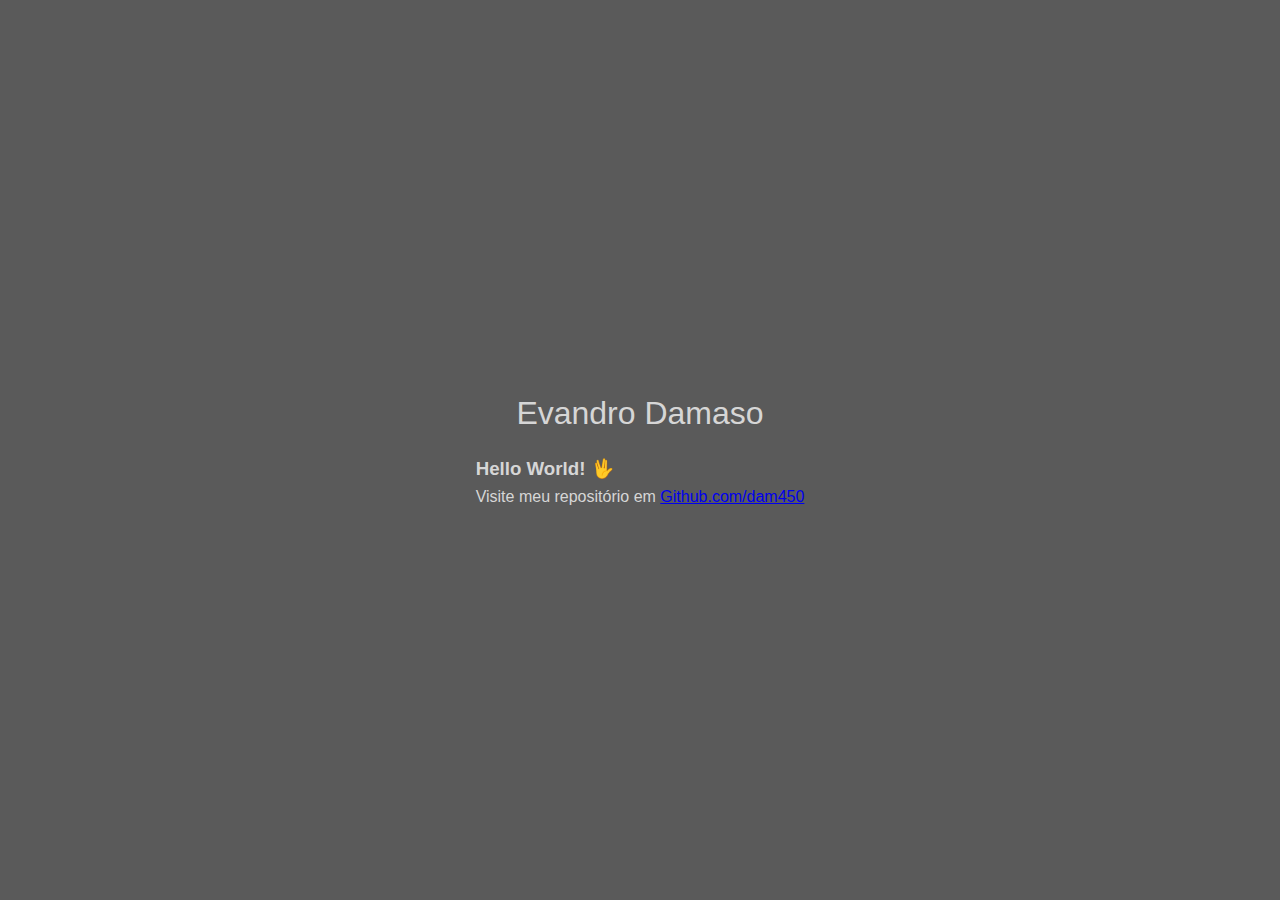
<file: index.html>
<!DOCTYPE html>
<html lang="pt-br">
  <head>
    <meta charset="UTF-8" />
    <meta name="viewport" content="width=device-width, initial-scale=1.0" />
    <!-- <base href="https://dam450.dev/" /> -->
    <link rel="stylesheet" href="style/main.css" />
    <link rel="apple-touch-icon" sizes="180x180" href="/apple-touch-icon.png" />
    <link rel="icon" type="image/png" sizes="32x32" href="/favicon-32x32.png" />
    <link rel="icon" type="image/png" sizes="16x16" href="/favicon-16x16.png" />
    <link rel="manifest" href="/site.webmanifest" />
    <title>Evandro Damaso (dam450) - Github Pages</title>
  </head>
  <body>
    <header>
      <h1 class="title">Evandro Damaso</h1>
      <br />
    </header>
    <main>
      <h3>Hello World! 🖖</h3>
      <p>Visite meu repositório em <a href="https://github.com/dam450">Github.com/dam450</a></p>
    </main>
    <footer></footer>
  </body>
</html>
</file>
<file: style/main.css>
* {
  margin: 0;
  padding: 0;
}

body {
  background-color: rgb(90, 90, 90);
  color: rgb(214, 214, 214);
  font-family: 'Segoe UI', Tahoma, Geneva, Verdana, sans-serif;

  display: flex;
  flex-direction: column;
  align-items: center;
  justify-content: center;
  height: 100vh;
  width: 100vw;
}

a.badge-base__link.LI-simple-link {
  /* remove link da badge linkedin */
  display: none;
}

header {
  margin-bottom: 8px;
}

h1.title {
  font-family: 'Lucida Sans', 'Lucida Sans Regular', 'Lucida Grande',
    'Lucida Sans Unicode', Geneva, Verdana, sans-serif;
  font-weight: 400;
  font-family: 'Gill Sans', 'Gill Sans MT', Calibri, 'Trebuchet MS', sans-serif;
  align-items: center;
  justify-content: center;
}

main ul {
  display: grid;
  padding: 0;
}

main ul li {
  display: flex;
  align-items: center;
  margin-bottom: 8px;
}

p {
  margin-top: 8px;
}

.container {
  background-color: #1115;
  border-radius: 10px;
  border: hsla(0, 0%, 41%, 0.712) solid 2px;
  height: 10rem;
  width: 50%;
  min-width: 150px;
  padding: 2rem;
  margin: 0;
}
</file>
